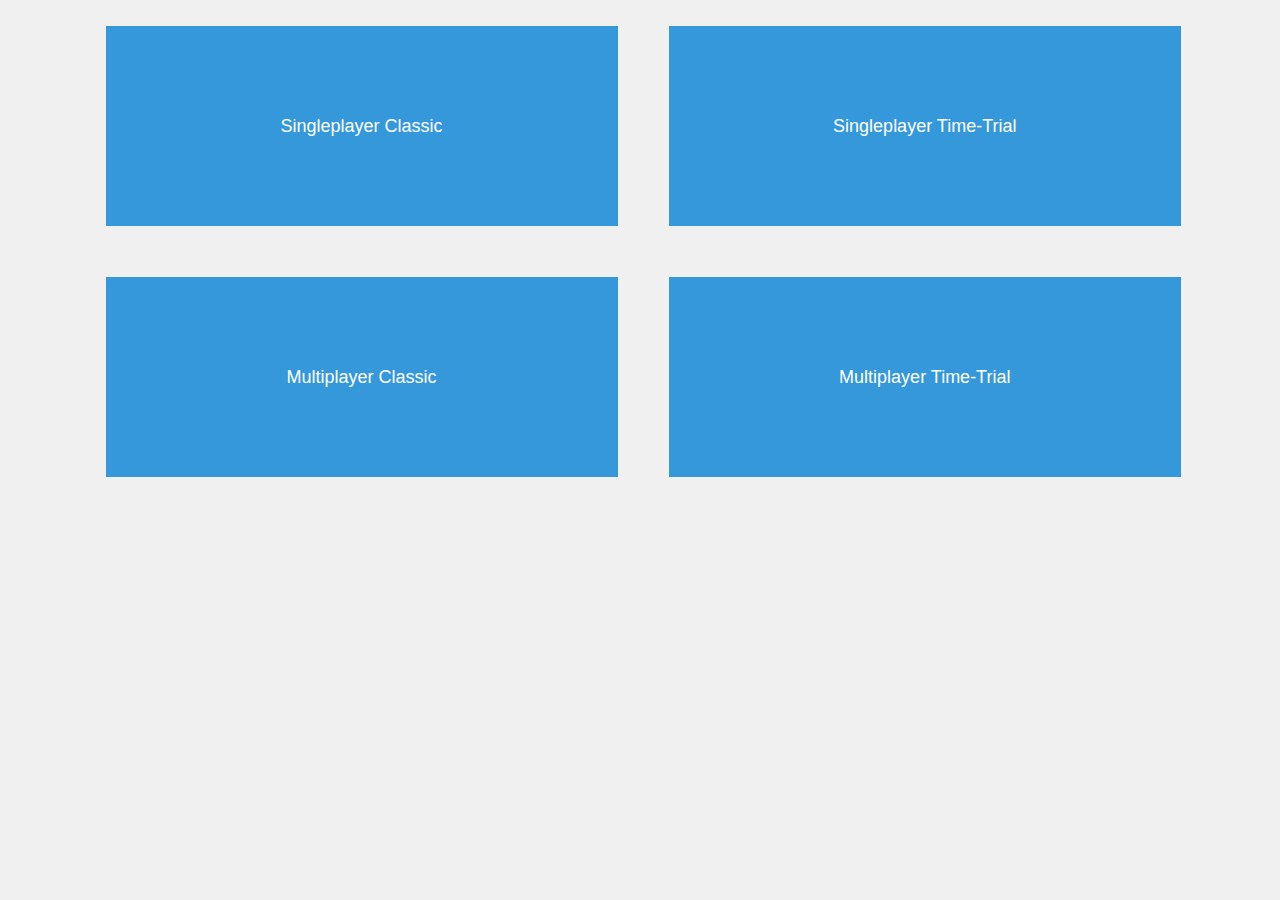
<file: Eksamen projekt datalogi/index.html>
<!DOCTYPE html>
<html lang="en">
  <head>
    <meta charset="UTF-8" />
    <meta name="viewport" content="width=device-width, initial-scale=1.0" />
    <link rel="stylesheet" href="css/style.css" />
    <title>GUESS THE WORD</title>
  </head>
  <body>
    <div class="">
      <a href="singleplayer_classic.html" class="box"> Singleplayer Classic </a>
      <a href="singleplayer_time_trial.html" class="box">
        Singleplayer Time-Trial
      </a>
      <a href="multiplayer_classic.html" class="box"> Multiplayer Classic </a>
      <a href="multiplayer_time_trial.html" class="box">
        Multiplayer Time-Trial
      </a>
    </div>
  </body>
</html>
</file>
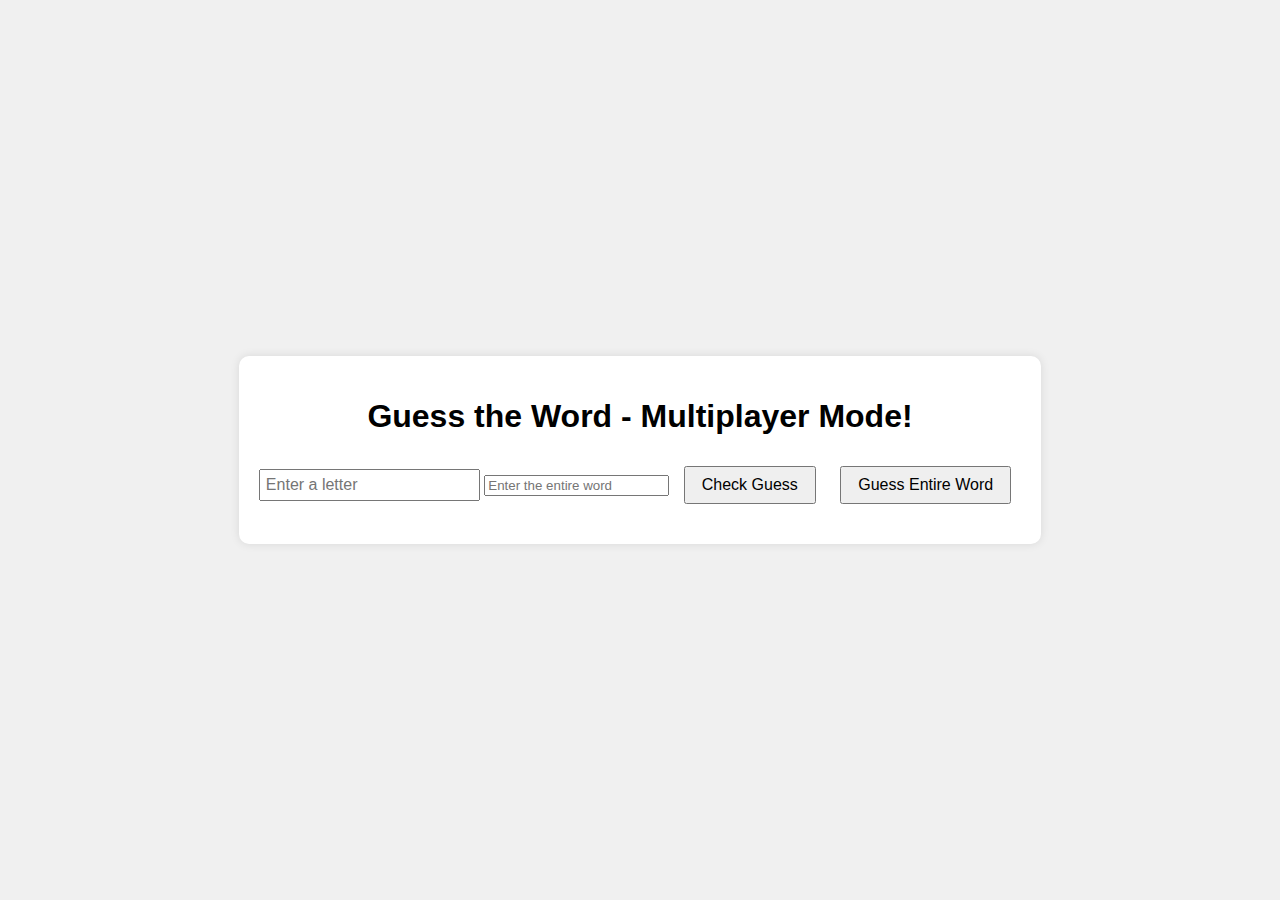
<file: Eksamen projekt datalogi/indexMultiplayer.html>
<!DOCTYPE html>
<html lang="en">
<head>
    <meta charset="UTF-8">
    <meta name="viewport" content="width=device-width, initial-scale=1.0">
    <link rel="stylesheet" href="css/styleMultiplayer.css">
    <title>Wordle Game - Multiplayer</title>
</head>
<body>
    <div class="container">
        <h1>Guess the Word - Multiplayer Mode!</h1>
        <div id="word-display"></div>
        <input type="text" id="guess-input" maxlength="1" placeholder="Enter a letter">
        <input type="text" id="word-guess-input" placeholder="Enter the entire word">
        <button onclick="checkGuess()">Check Guess</button>
        <button onclick="guessEntireWord()">Guess Entire Word</button>
        <div id="feedback"></div>
        <div id="turn-indicator"></div>
    </div>
    <script src="js/multiplayer.js"></script>
</body>
</html>
</file>
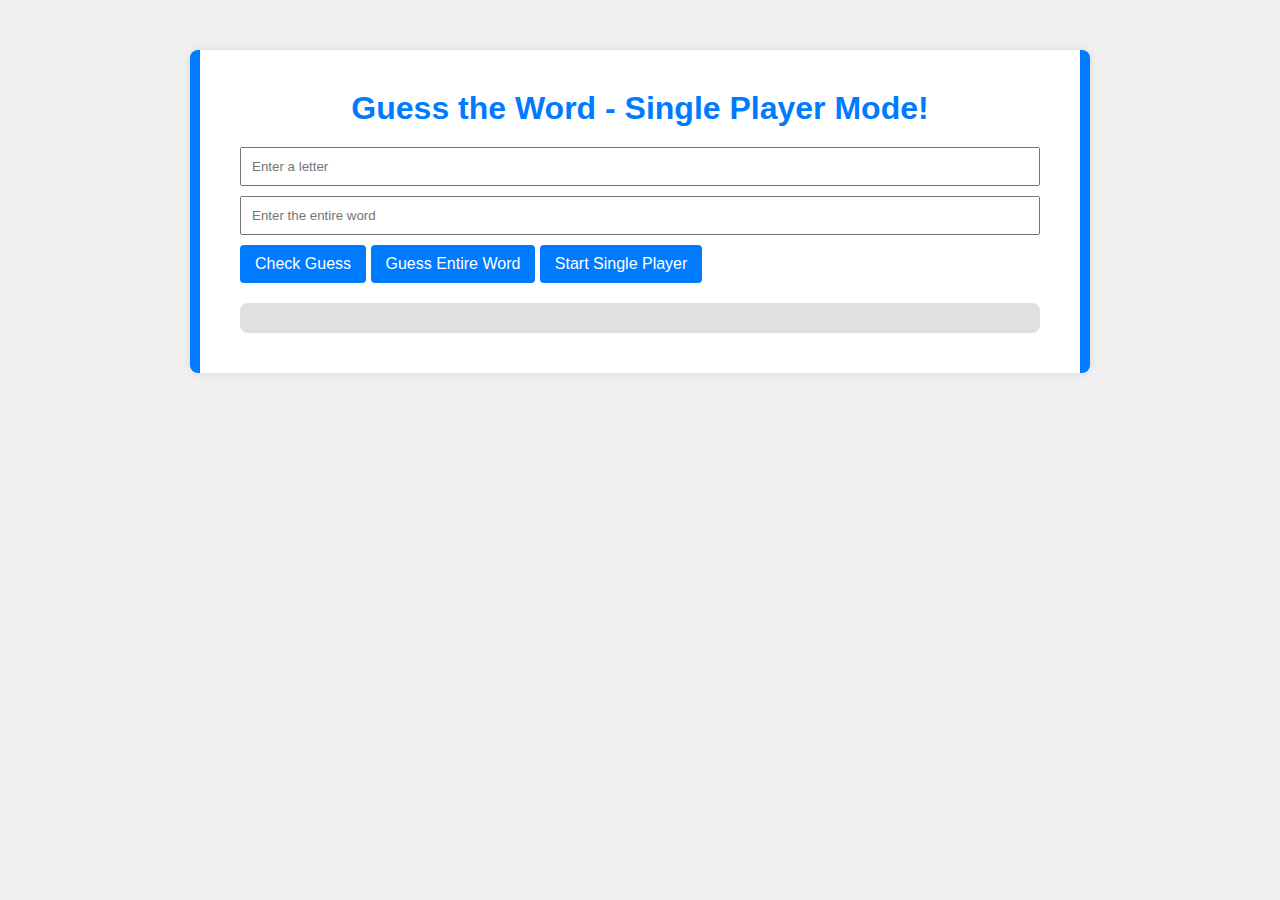
<file: Eksamen projekt datalogi/indexSingleplayer.html>
<!DOCTYPE html>
<html lang="en">
<head>
    <meta charset="UTF-8">
    <meta name="viewport" content="width=device-width, initial-scale=1.0">
    <link rel="stylesheet" href="css/styleSingleplayer.css">
    <title>Wordle Game - Single Player</title>
</head>
<body>
    <div class="container">
        <h1>Guess the Word - Single Player Mode!</h1>
        <div id="word-display"></div>
        <input type="text" id="guess-input" maxlength="1" placeholder="Enter a letter">
        <input type="text" id="word-guess-input" placeholder="Enter the entire word">
        <button onclick="checkGuess()">Check Guess</button>
        <button onclick="guessEntireWord()">Guess Entire Word</button>
        <button onclick="startSinglePlayerGame()">Start Single Player</button>
        <div id="feedback"></div>
    </div>
    <script src="js/singleplayer.js"></script>
</body>
</html>
</file>
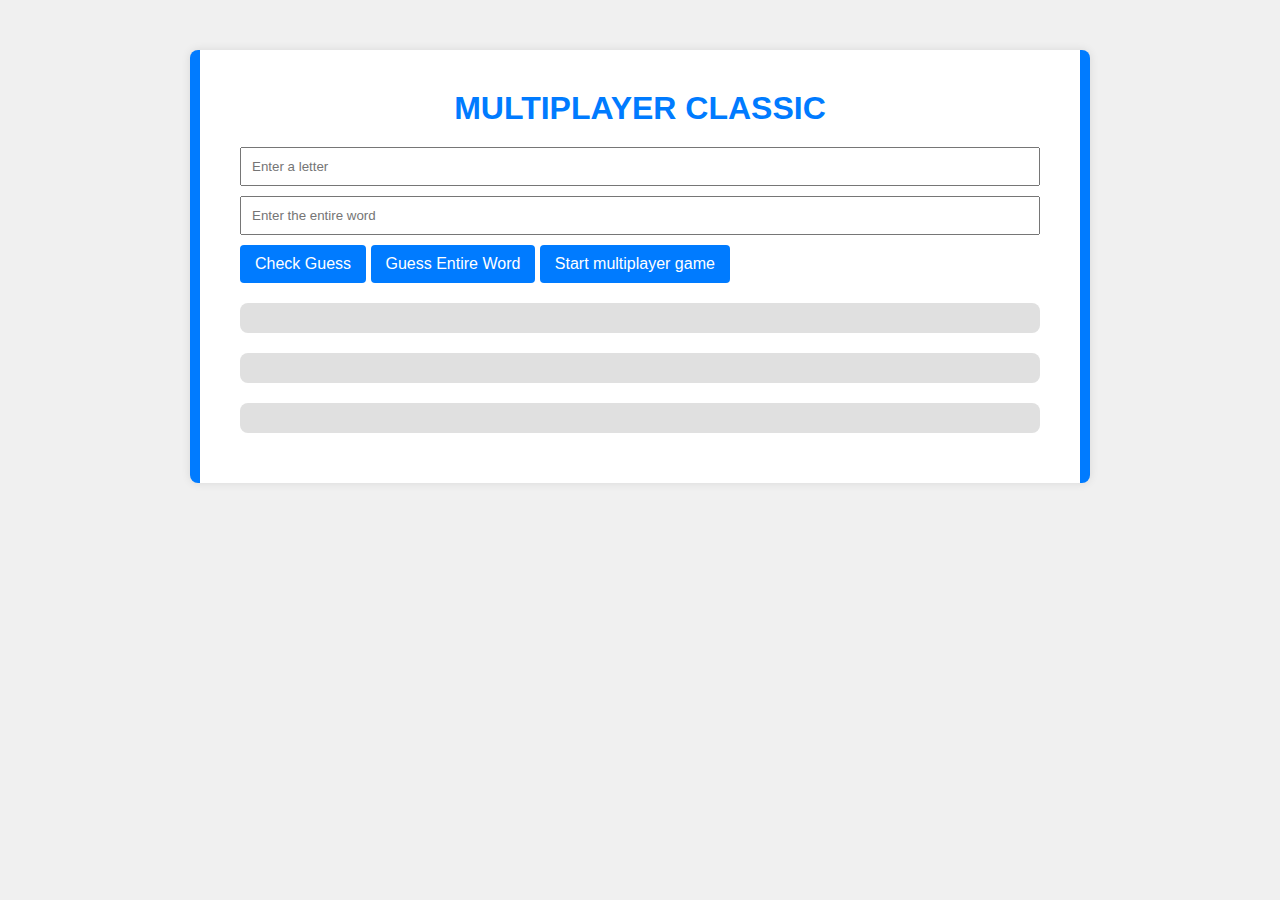
<file: Eksamen projekt datalogi/multiplayer_classic.html>
<!DOCTYPE html>
<html lang="en">
<head>
    <meta charset="UTF-8">
    <meta name="viewport" content="width=device-width, initial-scale=1.0">
    <link rel="stylesheet" href="css/style.css">
    <title>MULTIPLAYER CLASSIC</title>
</head>
<body>
    <div class="container">
        <h1>MULTIPLAYER CLASSIC</h1>
        <div id="word-display"></div>
        <input type="text" id="guess-input" maxlength="1" placeholder="Enter a letter">
        <input type="text" id="word-guess-input" placeholder="Enter the entire word">
        <button onclick="checkGuess()">Check Guess</button>
        <button onclick="guessEntireWord()">Guess Entire Word</button>
        <button onclick="startMultiPlayerGame()">Start multiplayer game</button>
        <div id="feedback"></div>
        <div id="guessed-letters"></div> 
        <div id="turn-indicator"></div>
        <div id="game-message"></div>
        <div id="correct-guess-message"></div>

        <script src="js/gameActions.js"></script>
        <script src="js/game.js"></script>
        <script src="js/multiplayer.js"></script>

    </div>
</body>
</html>
</file>
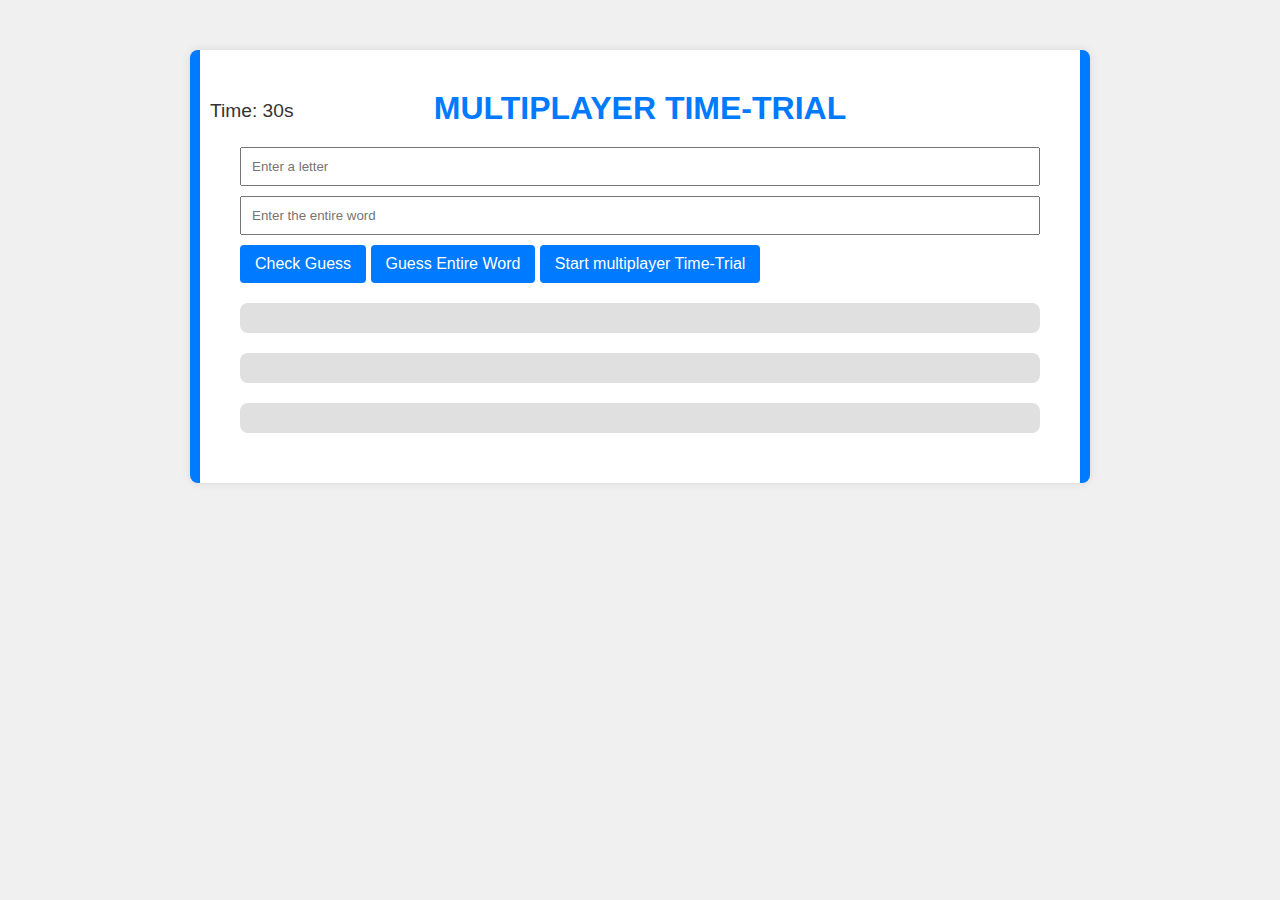
<file: Eksamen projekt datalogi/multiplayer_time_trial.html>
<!DOCTYPE html>
<html lang="en">
<head>
    <meta charset="UTF-8">
    <meta name="viewport" content="width=device-width, initial-scale=1.0">
    <link rel="stylesheet" href="css/style.css">
    <title>MULTIPLAYER TIME-TRIAL</title>
</head>
<body>
    <div class="container">
        <h1>MULTIPLAYER TIME-TRIAL</h1>
        <div id="word-display"></div>
        <input type="text" id="guess-input" maxlength="1" placeholder="Enter a letter">
        <input type="text" id="word-guess-input" placeholder="Enter the entire word">
        <button onclick="checkGuess()">Check Guess</button>
        <button onclick="guessEntireWord()">Guess Entire Word</button>
        <button onclick="startMultiPlayerGame(); enableTimeTrial()">Start multiplayer Time-Trial</button>
        <div id="feedback"></div>
        <div id="guessed-letters"></div> 
        <div id="turn-indicator"></div>
        <div id="timer">Time: 30s</div> 
        <div id="game-message"></div>
        <div id="correct-guess-message"></div>

        <script src="js/gameActions.js"></script>
        <script src="js/game.js"></script>
        <script src="js/multiplayer.js"></script>


    </div>
</body>
</html>
</file>
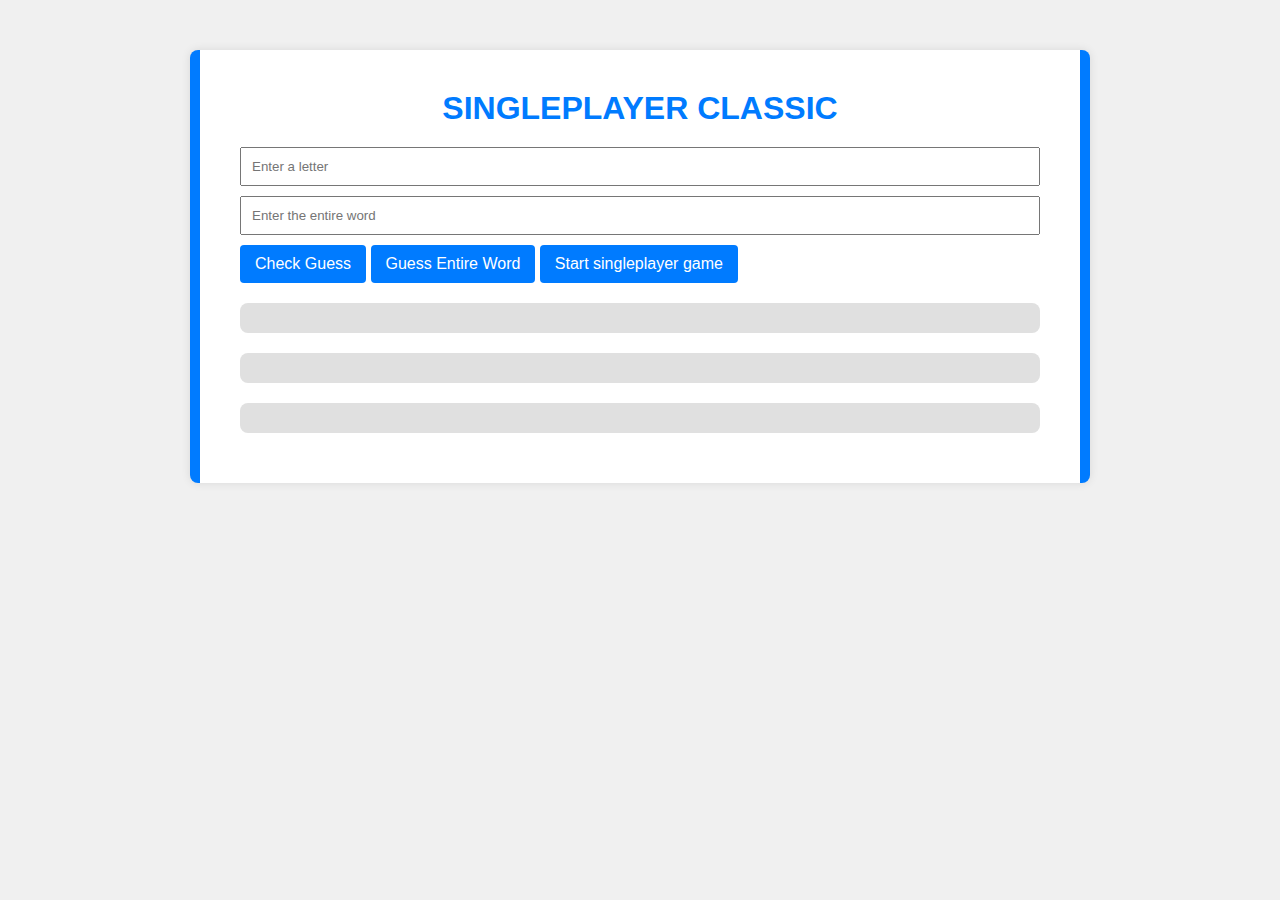
<file: Eksamen projekt datalogi/singleplayer_classic.html>
<!DOCTYPE html>
<html lang="en">
<head>
    <meta charset="UTF-8">
    <meta name="viewport" content="width=device-width, initial-scale=1.0">
    <link rel="stylesheet" href="css/style.css">
    <title>SINGLEPLAYER CLASSIC</title>
</head>
<body>
    <div class="container">
        <h1>SINGLEPLAYER CLASSIC</h1>
        <div id="word-display"></div>
        <input type="text" id="guess-input" maxlength="1" placeholder="Enter a letter">
        <input type="text" id="word-guess-input" placeholder="Enter the entire word">
        <button onclick="checkGuess()">Check Guess</button>
        <button onclick="guessEntireWord()">Guess Entire Word</button>
        <button onclick="startSinglePlayerGame()">Start singleplayer game</button>
        <div id="feedback"></div>
        <div id="guessed-letters"></div> 
        <div id="turn-indicator"></div>
        <div id="game-message"></div>
        <div id="correct-guess-message"></div>

        <script src="js/gameActions.js"></script>
        <script src="js/game.js"></script>
    </div>
</body>
</html>
</file>
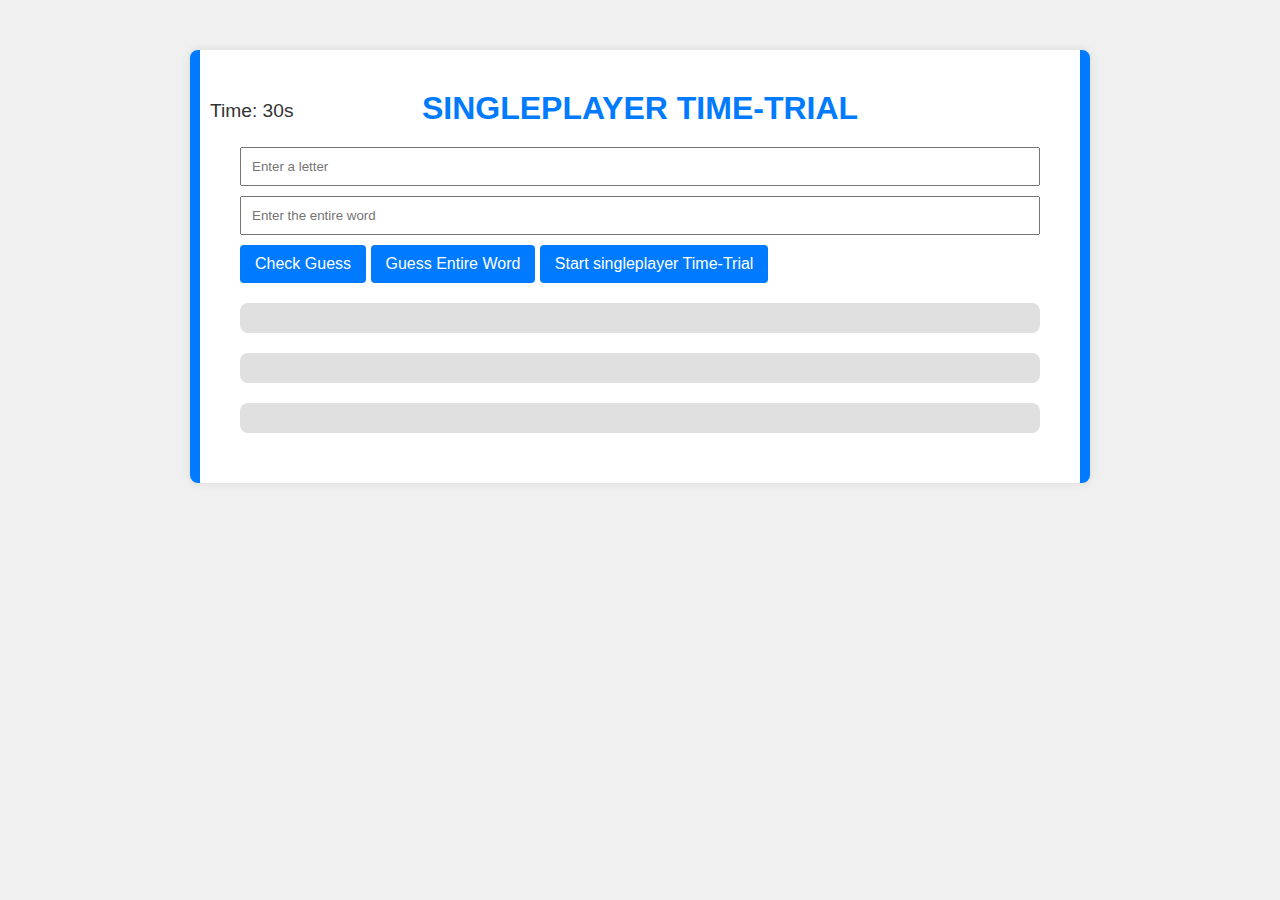
<file: Eksamen projekt datalogi/singleplayer_time_trial.html>
<!DOCTYPE html>
<html lang="en">
<head>
    <meta charset="UTF-8">
    <meta name="viewport" content="width=device-width, initial-scale=1.0">
    <link rel="stylesheet" href="css/style.css">
    <title>SINGLEPLAYER TIME-TRIAL</title>
</head>
<body>
    <div class="container">
        <h1>SINGLEPLAYER TIME-TRIAL</h1>
        <div id="word-display"></div>
        <input type="text" id="guess-input" maxlength="1" placeholder="Enter a letter">
        <input type="text" id="word-guess-input" placeholder="Enter the entire word">
        <button onclick="checkGuess()">Check Guess</button>
        <button onclick="guessEntireWord()">Guess Entire Word</button>
        <button onclick="startSinglePlayerGame(); enableTimeTrial();">Start singleplayer Time-Trial</button>
        <div id="feedback"></div>
        <div id="guessed-letters"></div> 
        <div id="turn-indicator"></div>
        <div id="timer">Time: 30s</div> 
        <div id="game-message"></div>
        <div id="correct-guess-message"></div>

        <script src="js/gameActions.js"></script>
        <script src="js/game.js"></script>
    </div>
</body>
</html>
</file>
<file: Eksamen projekt datalogi/css/style.css>
body,
h1,
p,
input,
button {
  margin: 0;
  padding: 0;
}

body {
  font-family: "Arial", sans-serif;
  background-color: #f0f0f0;
  color: #333;
}

.container {
  max-width: 800px;
  margin: 50px auto;
  padding: 40px; /* Increased padding for more space */
  background-color: #fff;
  border-radius: 8px;
  box-shadow: 0 0 10px rgba(0, 0, 0, 0.1);
  /* Add blue borders to the sides */
  border-left: 10px solid #007bff;
  border-right: 10px solid #007bff;
}

h1 {
  text-align: center;
  color: #007bff;
}

#word-display {
  font-size: 2em;
  margin: 20px 0;
  text-align: center;
}

input[type="text"] {
  width: 100%;
  padding: 10px;
  margin-bottom: 10px;
  box-sizing: border-box;
}

button {
  background-color: #007bff;
  color: #fff;
  padding: 10px 15px;
  border: none;
  border-radius: 4px;
  cursor: pointer;
  font-size: 1em;
}

button:hover {
  background-color: #0056b3;
}

#feedback {
  margin-top: 20px;
  padding: 15px;
  background-color: #e0e0e0;
  border-radius: 8px; /* Adjusted border-radius */
}

#turn-indicator,
#guessed-letters {
  margin-top: 20px;
  padding: 15px;
  background-color: #e0e0e0;
  border-radius: 8px; /* Adjusted border-radius */
}

#timer {
  position: absolute;
  top: 0;
  left: 210px; /* Adjust the left positioning as needed */
  margin-top: 100px;
  font-size: 1.2em;
}

#game-message {
  margin-top: 10px;
  font-weight: bold;
  color: #007bff;
}

#correct-guess-message {
  margin-top: 10px;
  color: #28a745;
}

.box {
  height: 40%;
  width: 40%;
  margin: 2%; /* Adjusted margin for closer spacing */
  float: left;
  box-sizing: border-box;
  text-align: center;
  position: relative;
  left: 80px;
  line-height: 200px; /* Center content vertically */
  background-color: #3498db; /* Set a background color */
  color: #fff; /* Set text color */
  text-decoration: none;
  font-size: 18px;
}
</file>
<file: Eksamen projekt datalogi/css/styleMultiplayer.css>
body {
    font-family: 'Arial', sans-serif;
    background-color: #f0f0f0;
    margin: 0;
    padding: 0;
    display: flex;
    align-items: center;
    justify-content: center;
    height: 100vh;
}

.container {
    text-align: center;
    background-color: #fff;
    padding: 20px;
    border-radius: 10px;
    box-shadow: 0 0 10px rgba(0, 0, 0, 0.1);
}

#word-display {
    font-size: 24px;
    margin: 20px 0;
}

#guess-input {
    padding: 5px;
    font-size: 16px;
}

button {
    margin: 10px;
    padding: 8px 16px;
    font-size: 16px;
    cursor: pointer;
}

#feedback {
    font-size: 16px;
    margin-top: 10px;
}

#turn-indicator {
    font-size: 18px;
    font-weight: bold;
    margin-top: 10px;
}
</file>
<file: Eksamen projekt datalogi/css/styleSingleplayer.css>
/* Reset some default styles */
body, h1, p, input, button {
    margin: 0;
    padding: 0;
}

body {
    font-family: 'Arial', sans-serif;
    background-color: #f0f0f0;
    color: #333;
}

.container {
    max-width: 800px;
    margin: 50px auto;
    padding: 40px; /* Increased padding for more space */
    background-color: #fff;
    border-radius: 8px;
    box-shadow: 0 0 10px rgba(0, 0, 0, 0.1);
    /* Add blue borders to the sides */
    border-left: 10px solid #007BFF;
    border-right: 10px solid #007BFF;
}

h1 {
    text-align: center;
    color: #007BFF;
}

#word-display {
    font-size: 1.5em;
    margin: 20px 0;
}

input[type="text"] {
    width: 100%;
    padding: 10px;
    margin-bottom: 10px;
    box-sizing: border-box;
}

button {
    background-color: #007BFF;
    color: #fff;
    padding: 10px 15px;
    border: none;
    border-radius: 4px;
    cursor: pointer;
    font-size: 1em;
}

button:hover {
    background-color: #0056b3;
}

#feedback {
    margin-top: 20px;
    padding: 15px;
    background-color: #e0e0e0;
    border-radius: 8px; /* Adjusted border-radius */
}

#turn-indicator, #guessed-letters {
    margin-top: 20px;
    padding: 15px;
    background-color: #e0e0e0;
    border-radius: 8px; /* Adjusted border-radius */
}

#timer {
    margin-top: 10px;
    font-size: 1.2em;
}

#game-message {
    margin-top: 10px;
    font-weight: bold;
    color: #007BFF;
}

#correct-guess-message {
    margin-top: 10px;
    color: #28a745;
}
</file>
